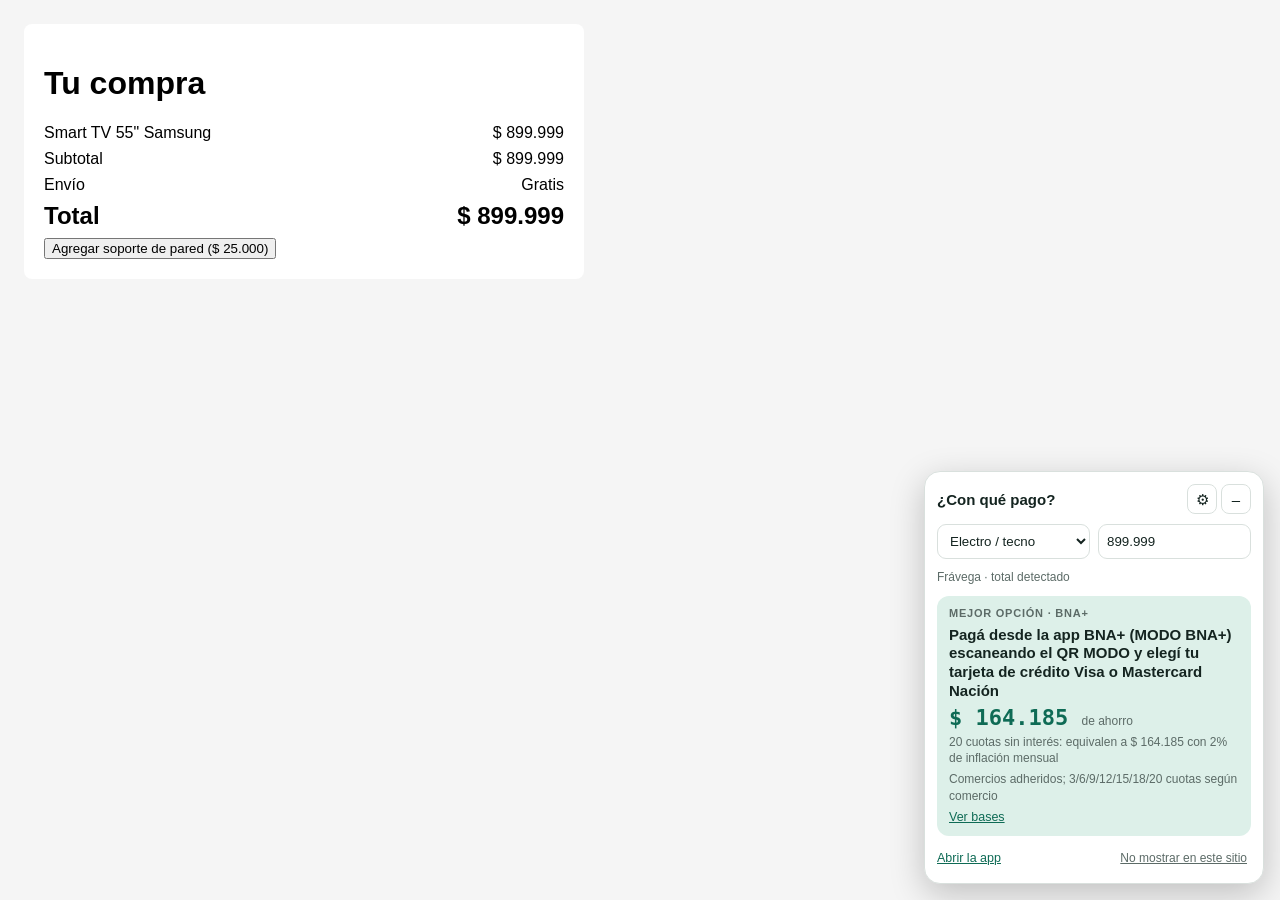
<file: widget/test/checkout.html>
<!doctype html><html lang="es"><head><meta charset="utf-8"><meta name="viewport" content="width=device-width,initial-scale=1">
<title>Finalizar compra | Frávega (simulado)</title>
<style>body{font-family:Arial;margin:0;padding:24px;background:#f5f5f5} .box{background:#fff;padding:20px;max-width:520px;border-radius:8px}
.row{display:flex;justify-content:space-between;margin:8px 0} .total{font-size:24px;font-weight:bold}</style></head>
<body><div class="box"><h1>Tu compra</h1>
<div class="row"><span>Smart TV 55" Samsung</span><span>$ 899.999</span></div>
<div class="row"><span>Subtotal</span><span>$ 899.999</span></div>
<div class="row"><span>Envío</span><span>Gratis</span></div>
<div class="row total"><span>Total</span><span>$ 899.999</span></div>
<button id="sumar">Agregar soporte de pared ($ 25.000)</button>
</div>
<script>window.__cqpHost='www.fravega.com';
document.getElementById('sumar').onclick=()=>{document.querySelectorAll('.row span:last-child').forEach((s,i)=>{if(i!==2)s.textContent=i===0?'$ 899.999':'$ 924.999'})};</script>
<script src="../extension/content.js"></script></body></html>
</file>
